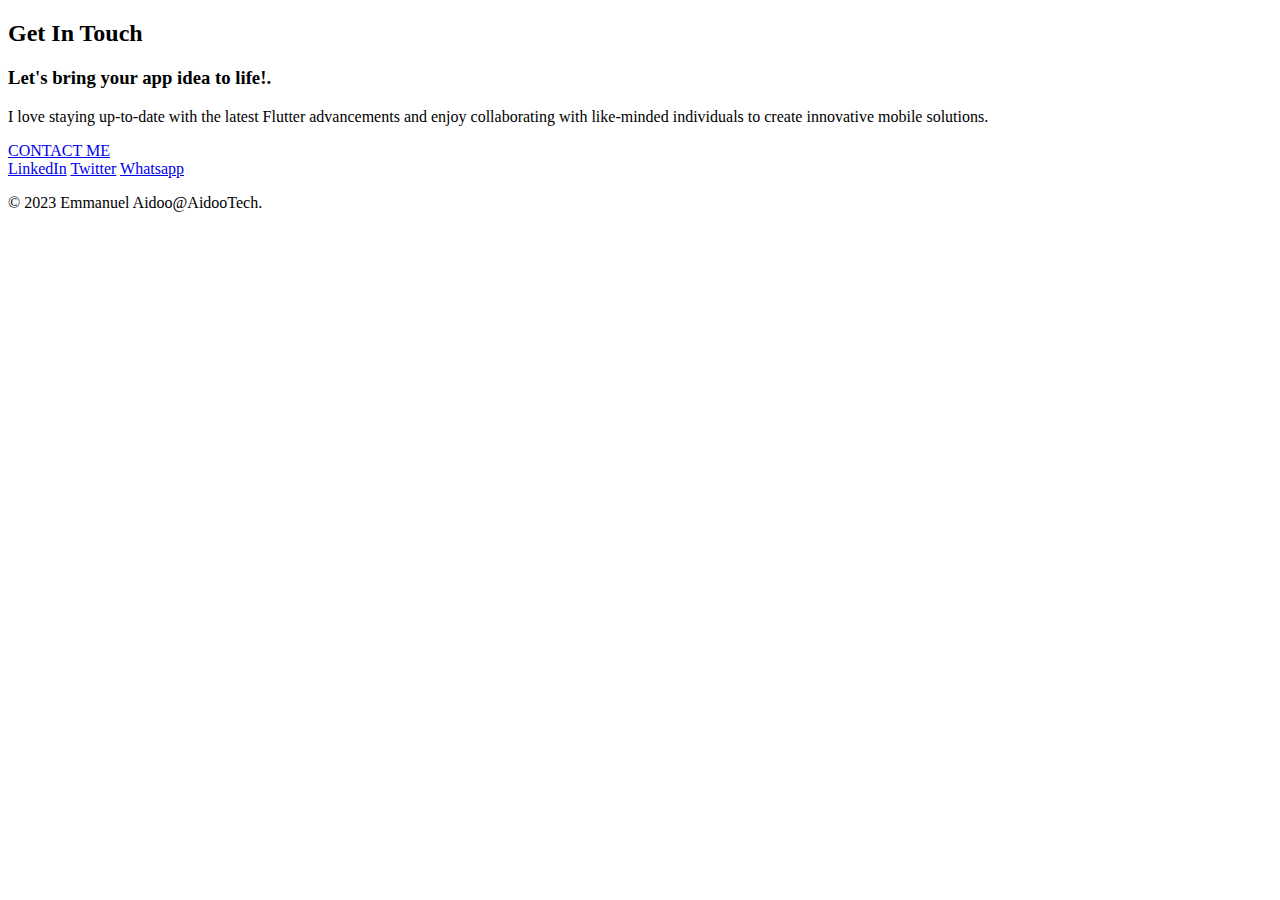
<file: contact.html>
<!DOCTYPE html>
<html lang="en" dir="ltr">
  <head>
    <meta charset="utf-8">
    <title></title>
  </head>
  <body>
    <div class="contact-me">
      <h2>Get In Touch</h2>
      <h3>Let's bring your app idea to life!.</h3>
      <p> I love staying up-to-date with the latest Flutter advancements and enjoy collaborating with like-minded individuals to create innovative mobile solutions.</p>
      <a class="btn" href="mailto:name@email.com">CONTACT ME</a>
    </div>
  <div class="bottom-container">
    <a class="footer-link" href="https://www.linkedin.com/">LinkedIn</a>
    <a class="footer-link" href="https://twitter.com/">Twitter</a>
    <a class="footer-link" href="https://www.appbrewery.co/">Whatsapp</a>
    <p>© 2023 Emmanuel Aidoo@AidooTech.</p>
  </div>
  </body>
</html>
</file>
